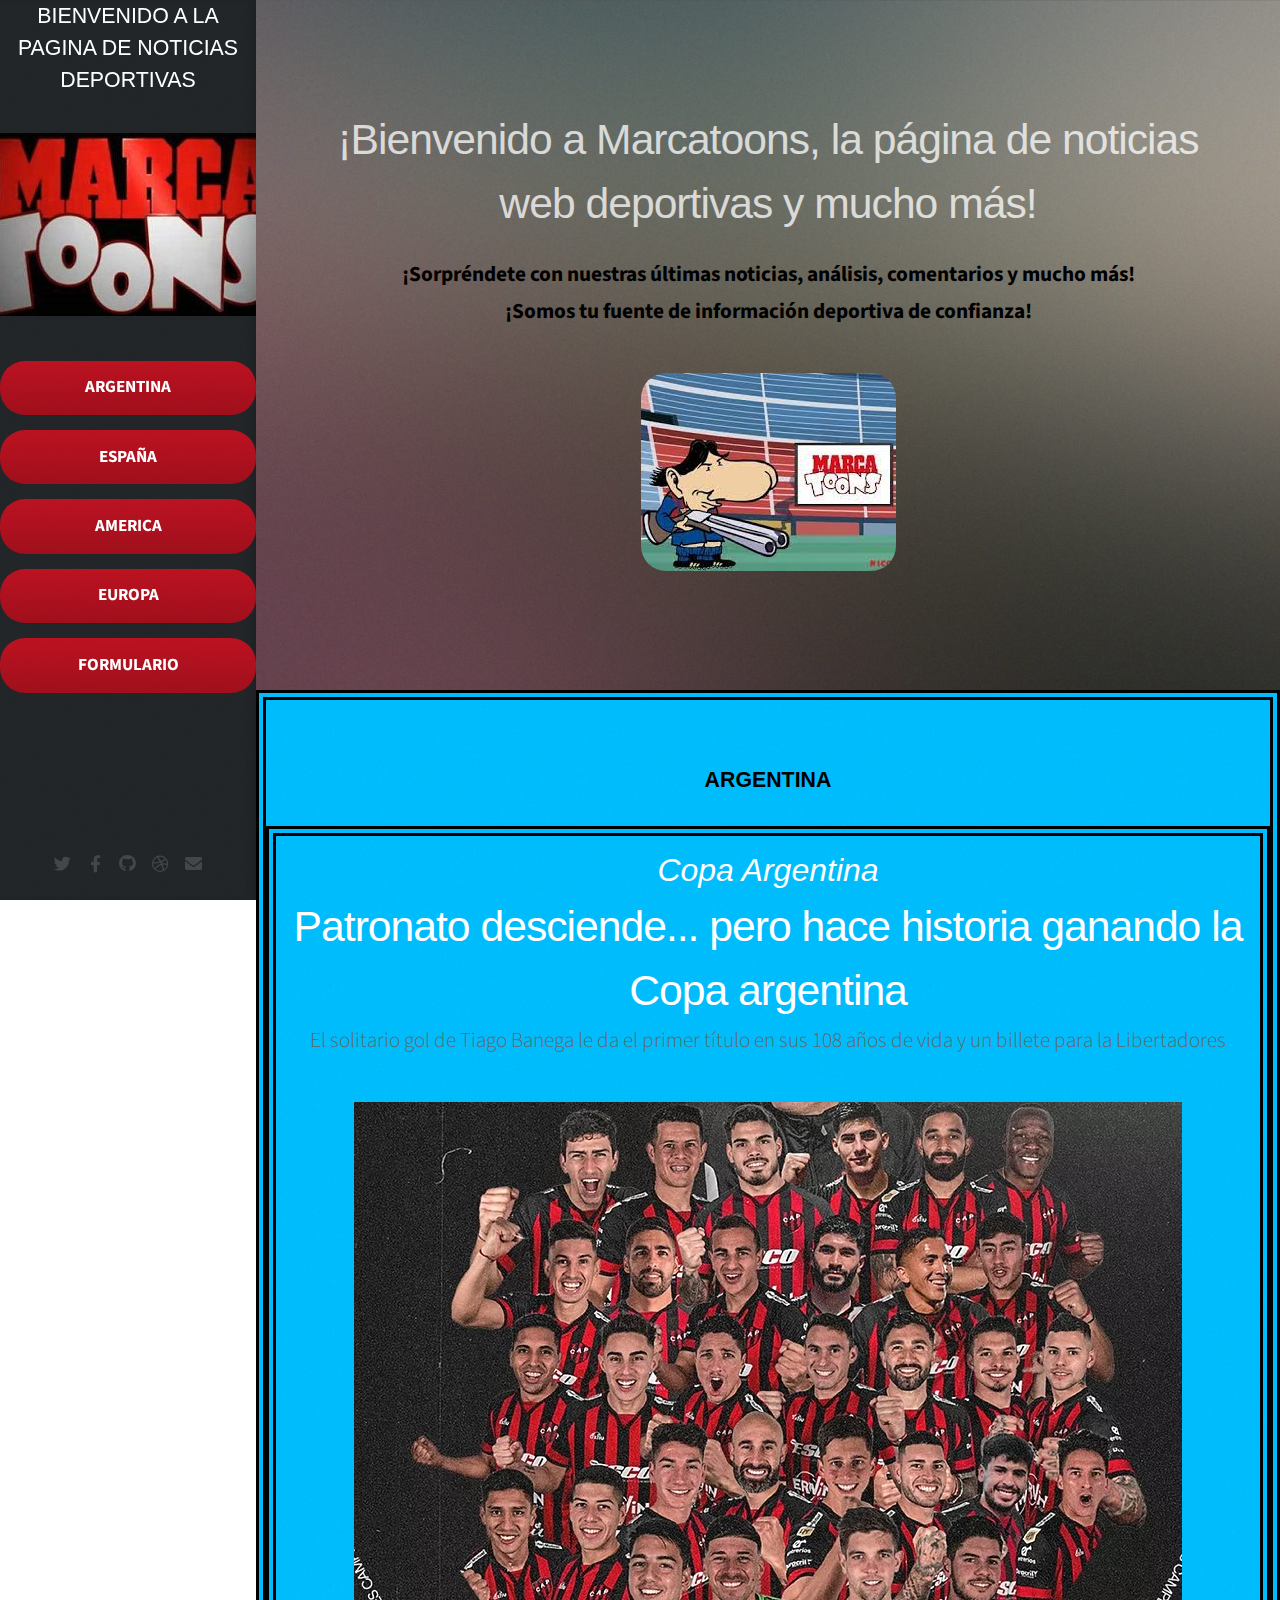
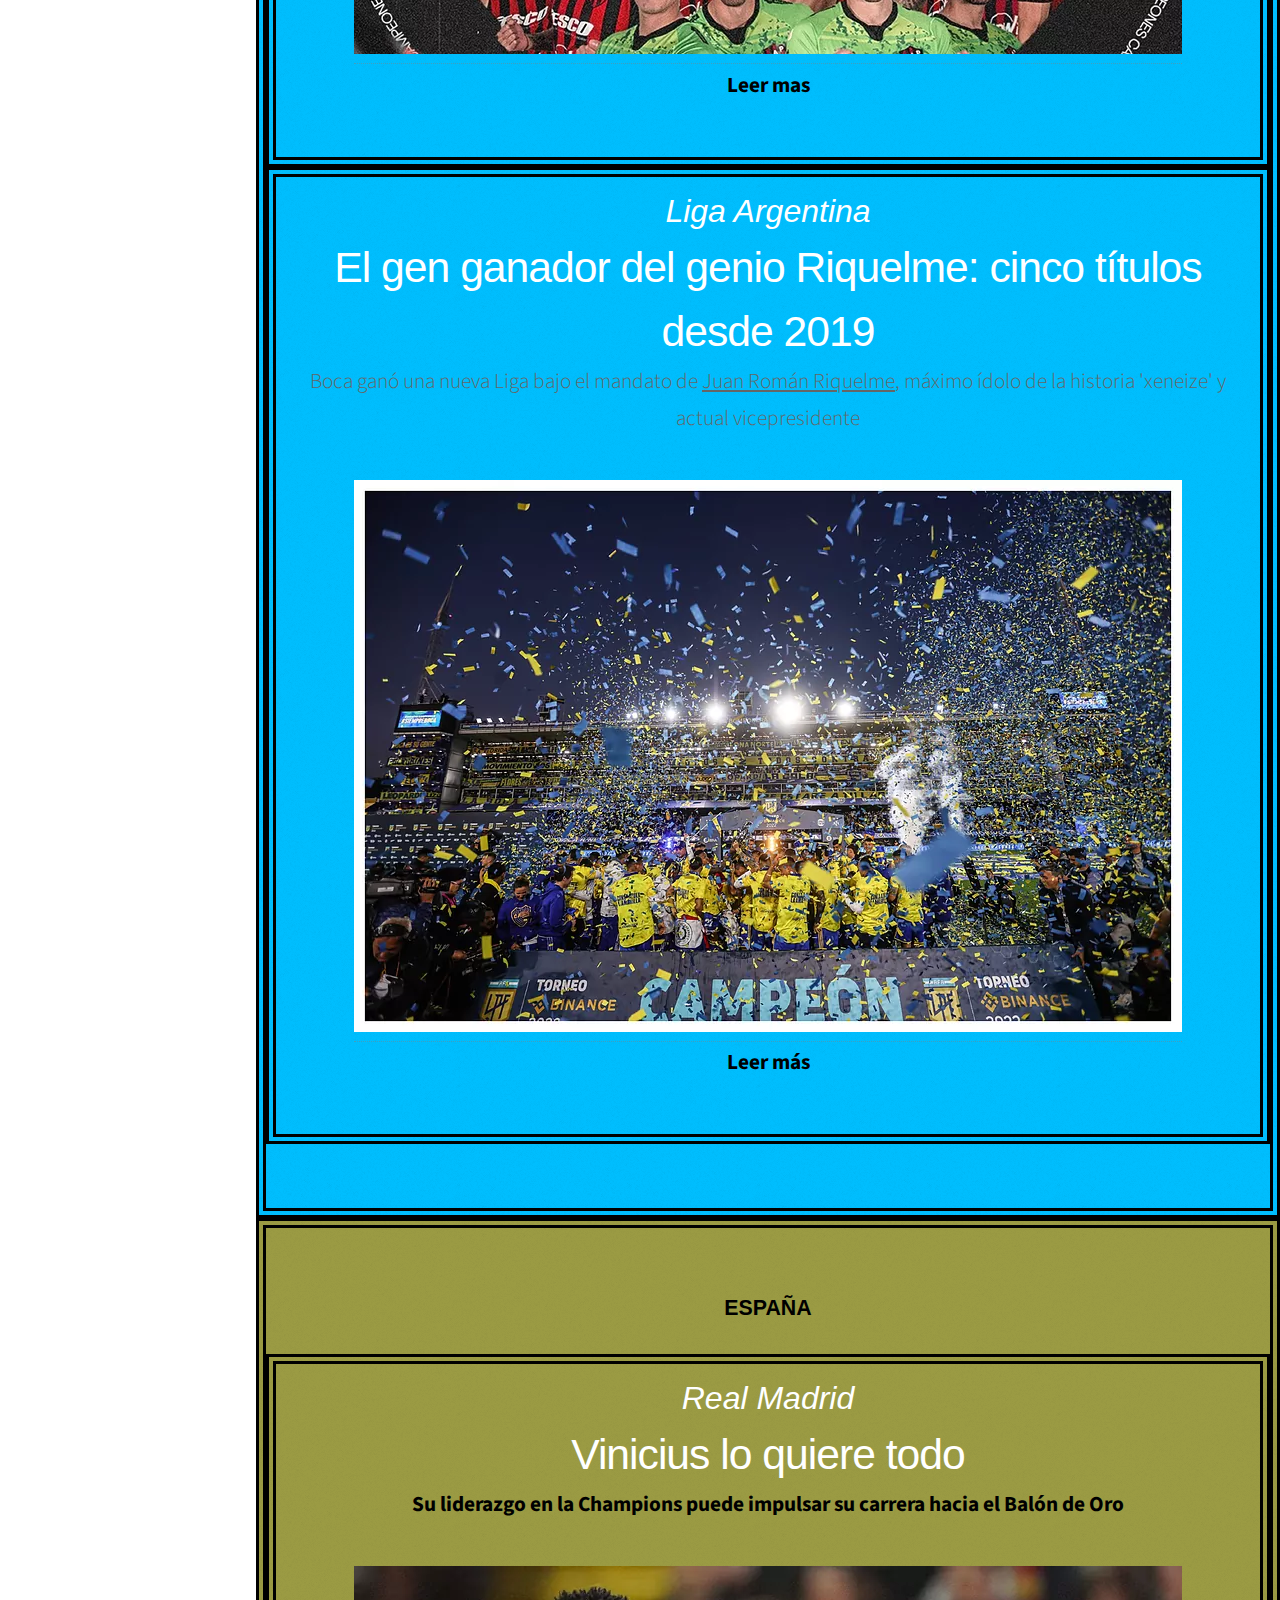
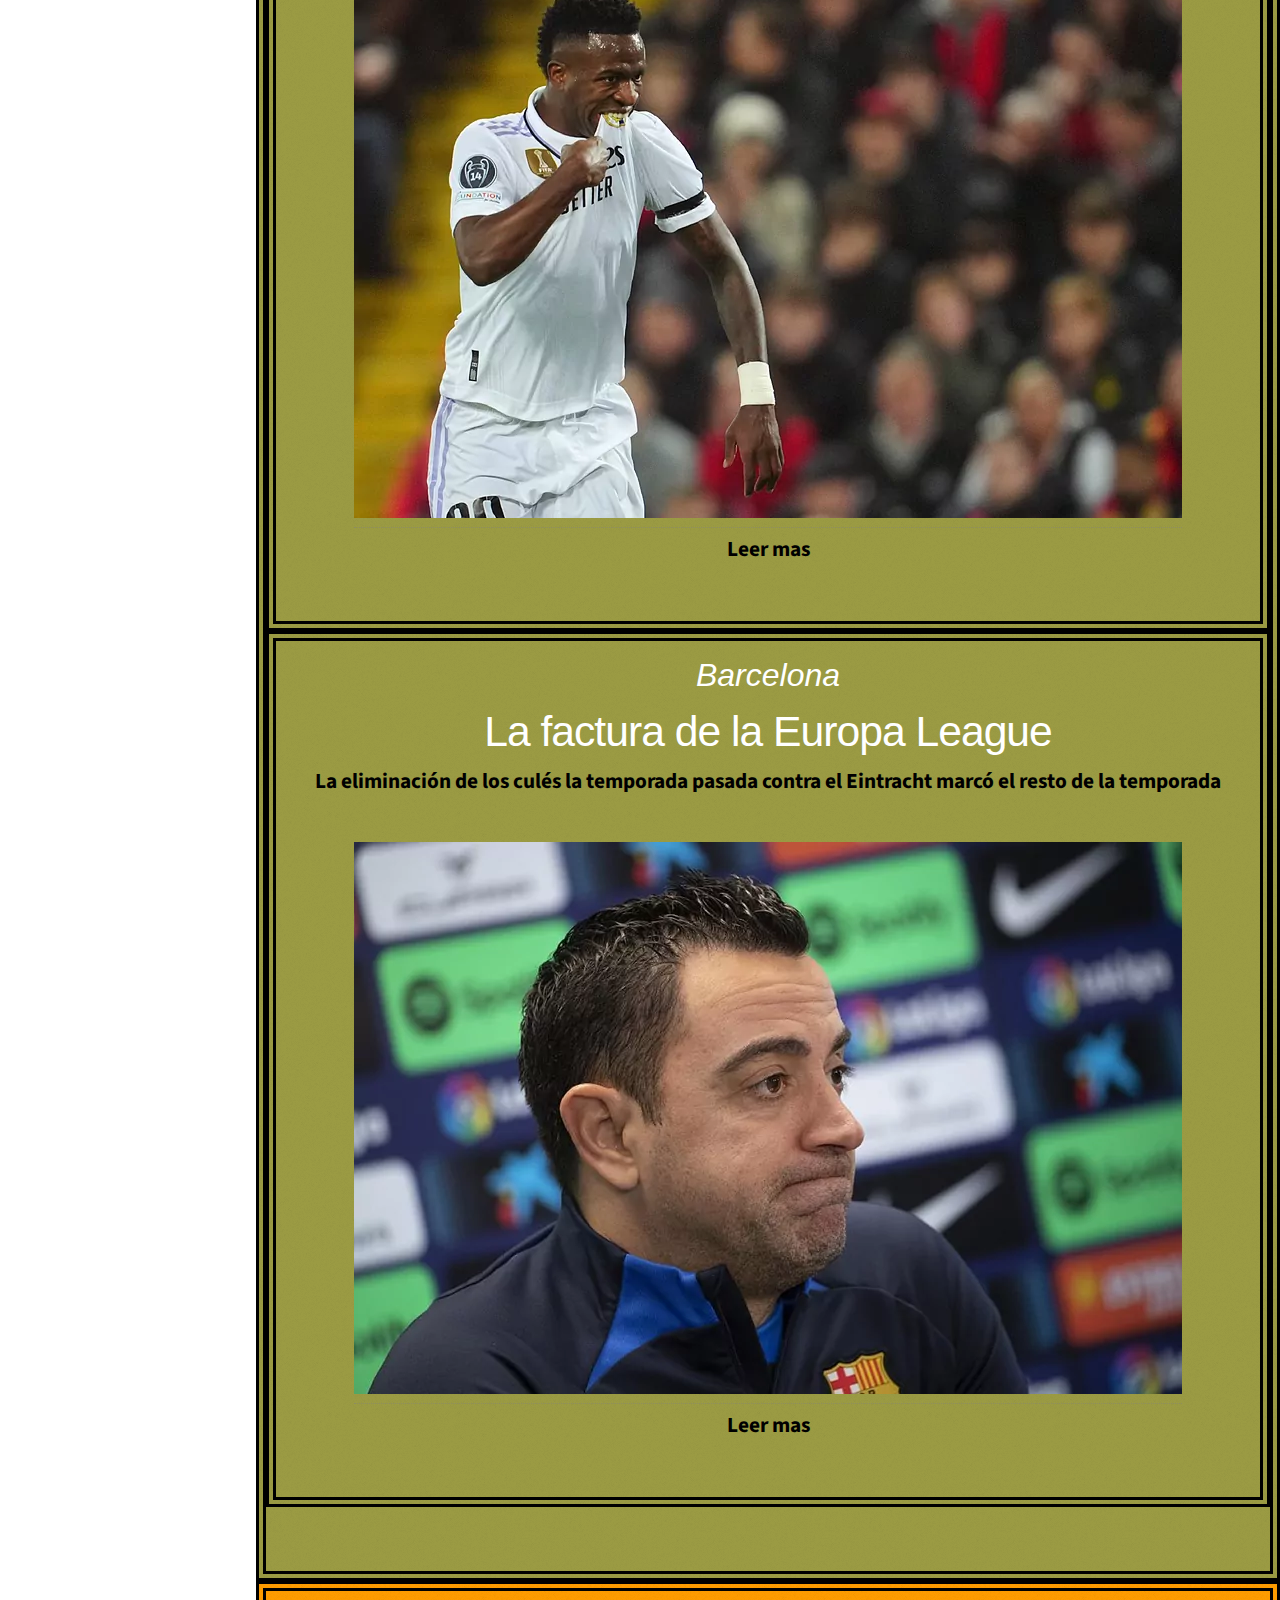
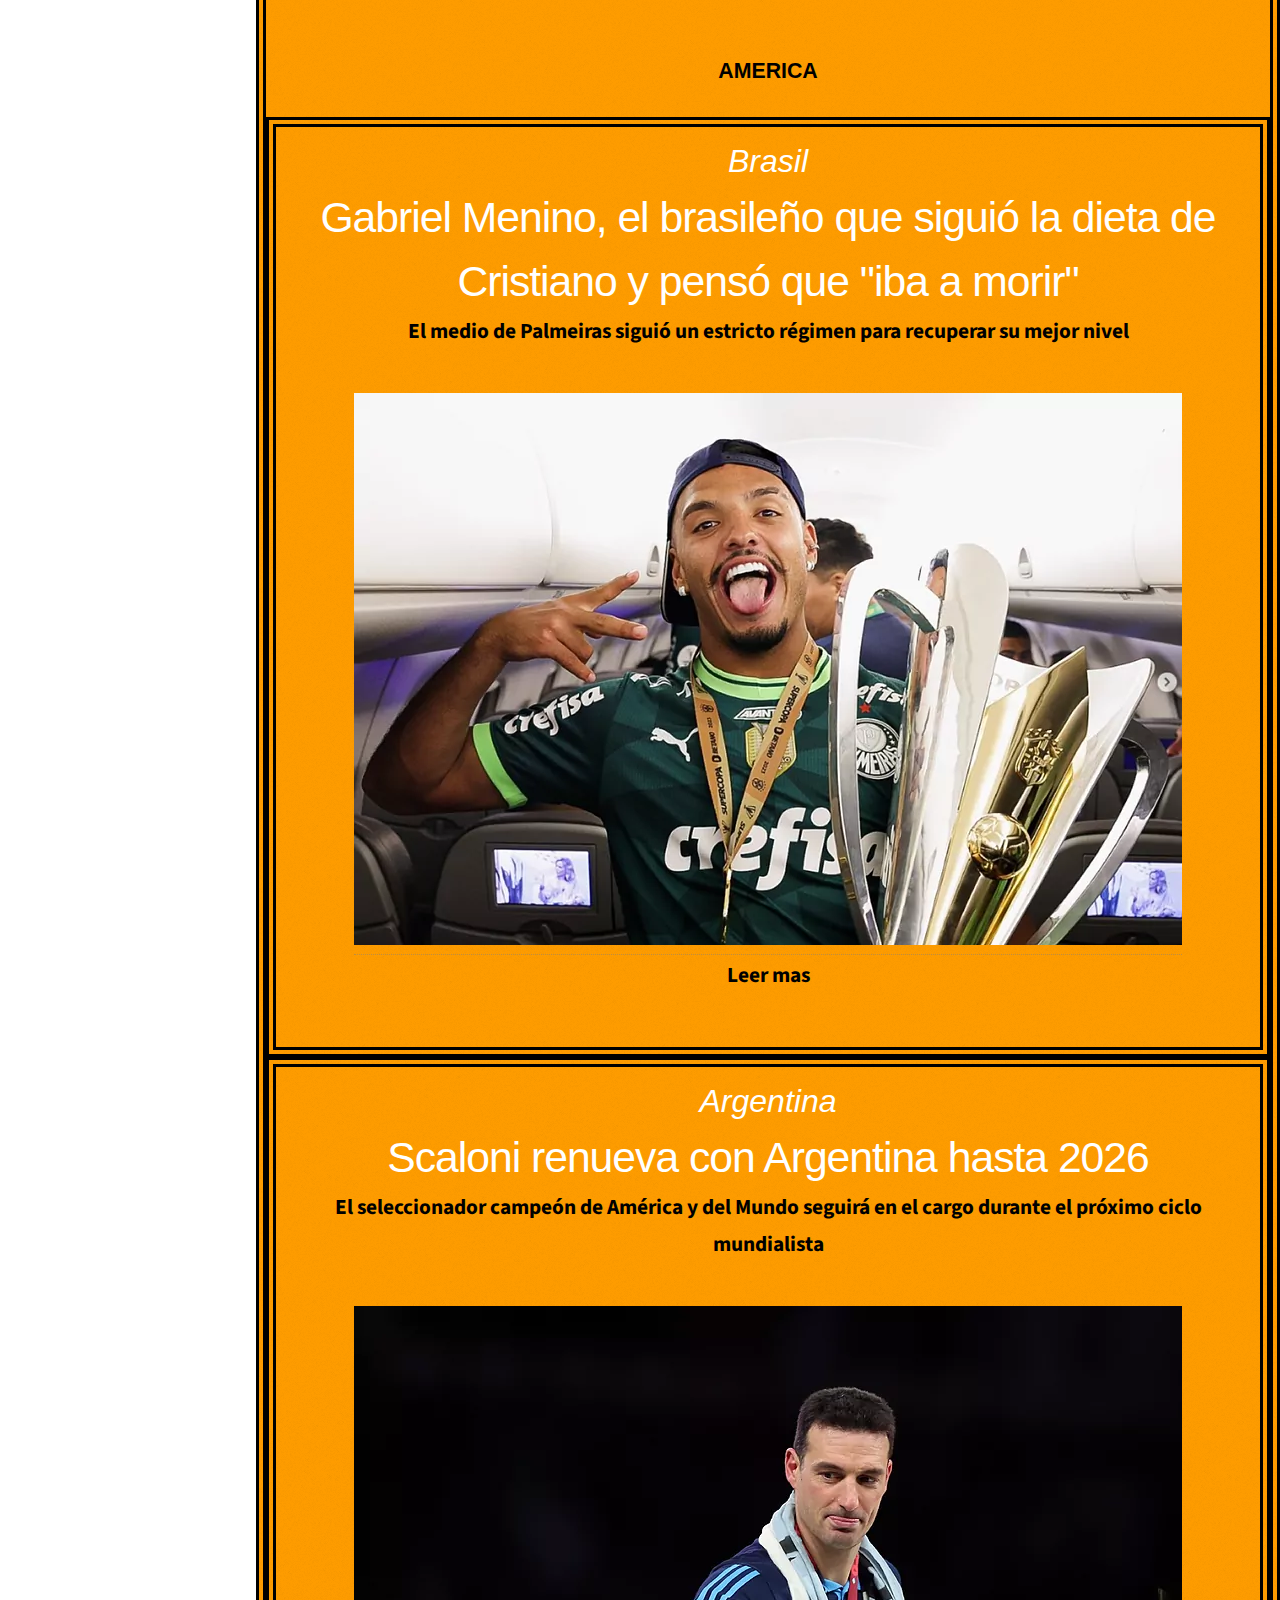
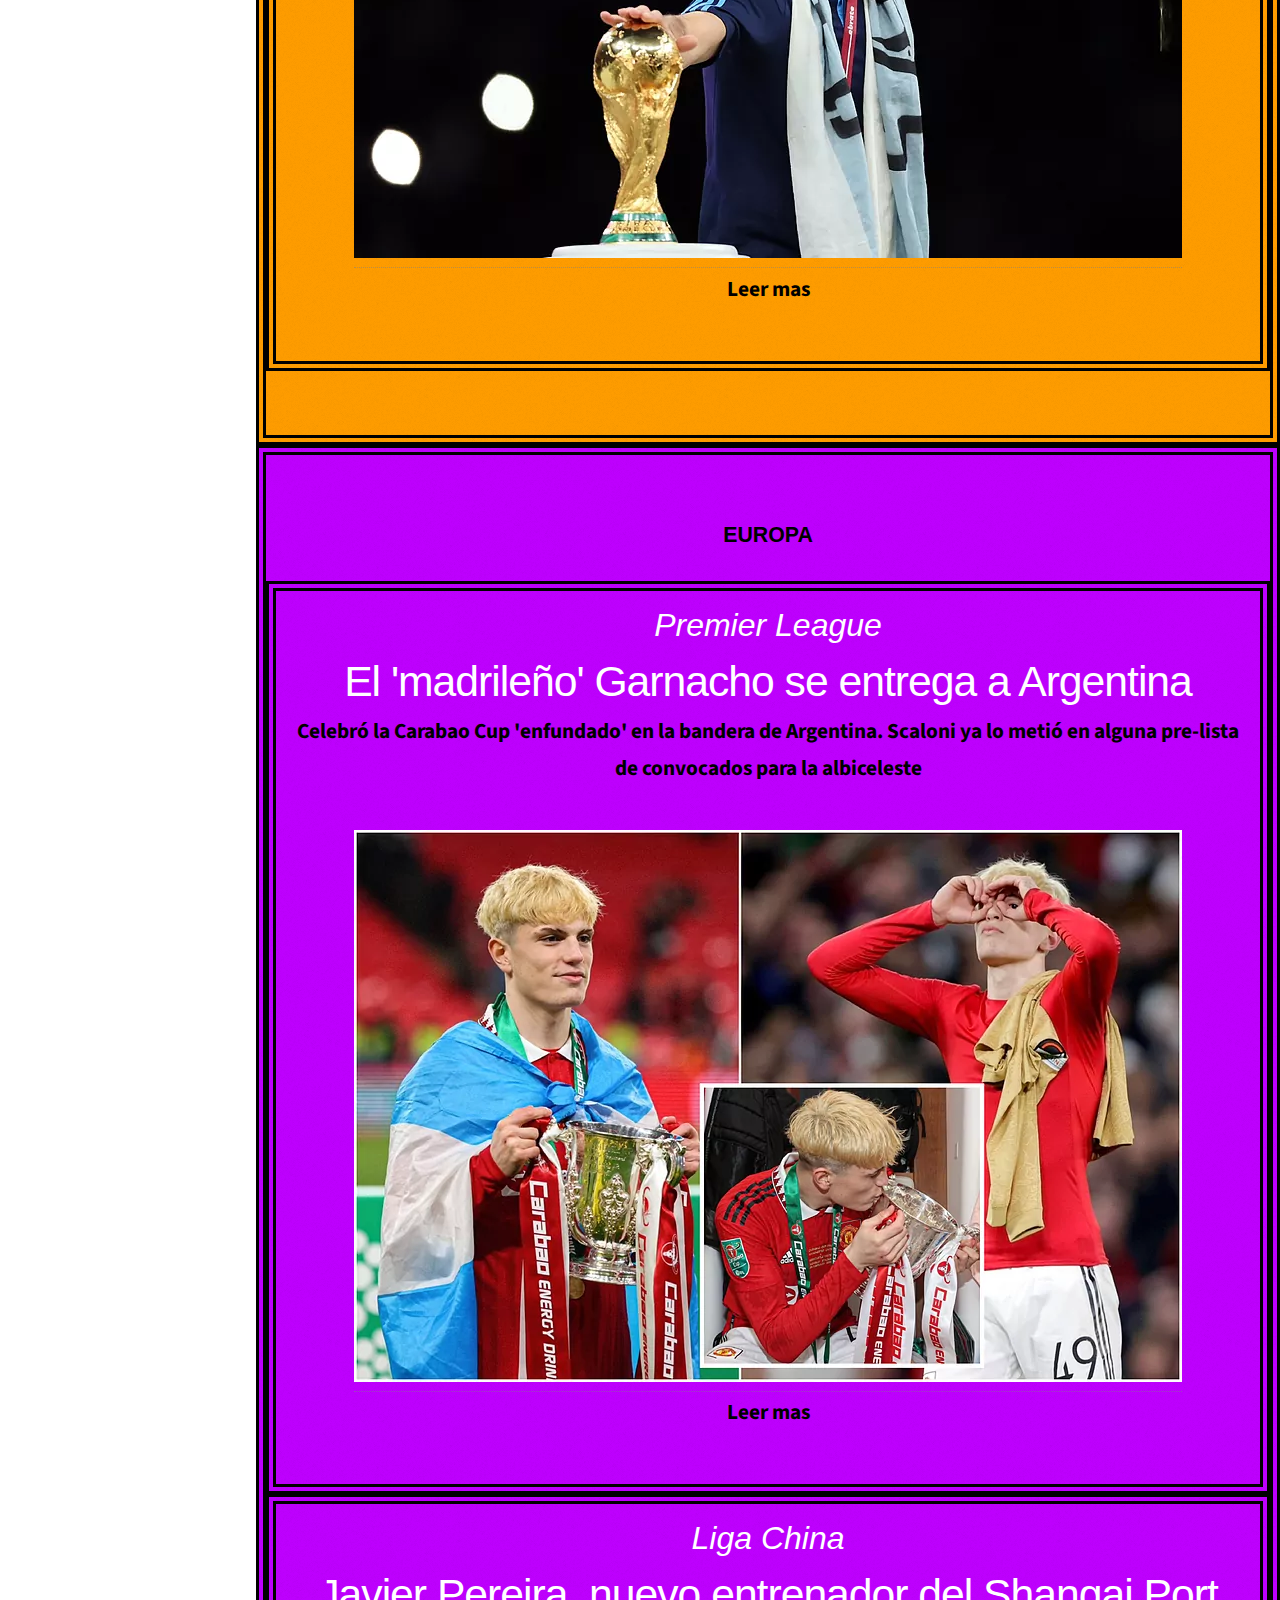
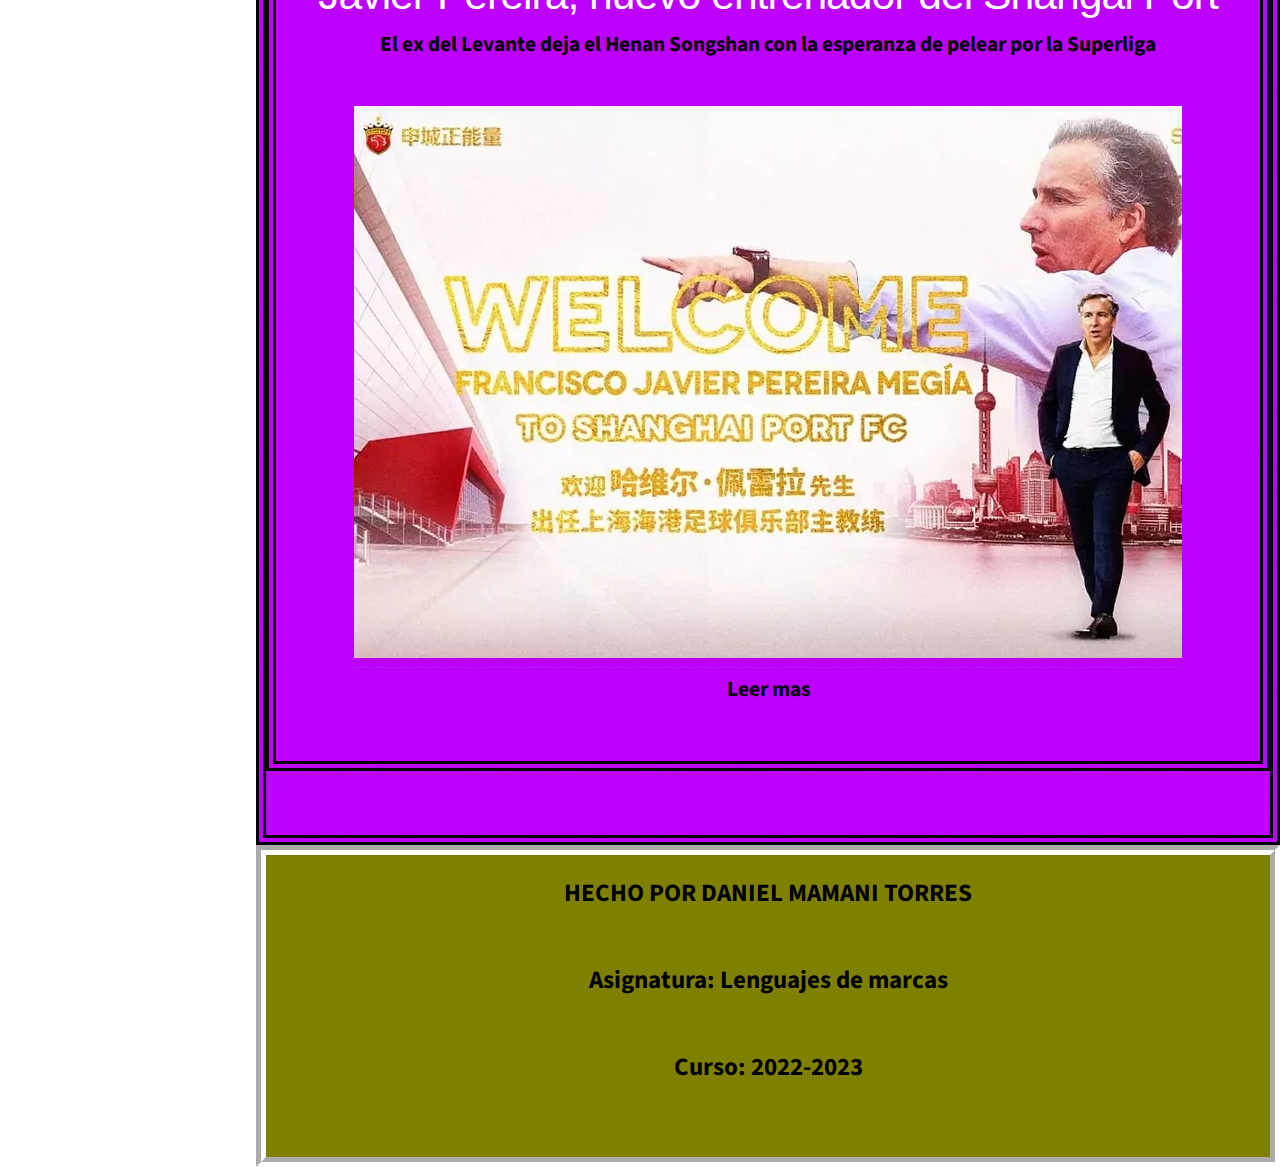
<file: index.html>
<!DOCTYPE HTML>
<!--
	Prologue by HTML5 UP
	html5up.net | @ajlkn
	Free for personal and commercial use under the CCA 3.0 license (html5up.net/license)
-->
<html>
	<head>
		<meta charset="UTF-8">
		<meta name="viewport" content="width=device-width, initial-scale=1">
		<meta name="author" content="Daniel Mamani Torres">
		<meta name="description" content="Pagina de noticias sobre deportes al estilo de MARCA">
		<meta name="keywords" content="Marcatoons,messi,messi en la roja,futbol,ozil,psg,mundial">
		<meta name="robots" content="all">
		<title>EL FUTBOL QUE ME GUSTA</title>
		<link rel="icon" type="image/png" href="icons/futbol.png">
		<link rel="stylesheet" href="assets/css/main.css" />
	</head>
	<body class="is-preload">

		<!-- Header -->
			<div id="header">
				<h1>BIENVENIDO A LA PAGINA DE NOTICIAS DEPORTIVAS</h1>
				<div class="top">

					<!-- Logo -->
						<div id="logo">
							<picture>
								<source media="(max-width: 400px)" srcset="./images2/Marcatoons-el-mejor-chiquito.jpg">
								<source media="(min-width: 401px)" srcset="./images2/Marcatoons-el-mejor-.jpg">      
								<img src="./images2/Marcatoons-el-mejor-.jpg" alt="Banner de la web de noticias">
							</picture>
						</div>

					<!-- Nav -->
						<nav id="nav">
							<ul>
								<li><a class="button" href="./index.html#argentina">ARGENTINA</a></li>
								<li><a class="button" href="./index.html#españa">ESPAÑA</a></li>
								<li><a class="button" href="./index.html#america">AMERICA</a></li>
								<li><a class="button" href="./index.html#europa">EUROPA</a></li>
								<li><a class="button" href="./articles/formulario.html">FORMULARIO</a></li>
							</ul>
						</nav>

				</div>

				<div class="bottom">

					<!-- Social Icons -->
						<ul class="icons">
							<li><a href="#" class="icon brands fa-twitter"><span class="label">Twitter</span></a></li>
							<li><a href="#" class="icon brands fa-facebook-f"><span class="label">Facebook</span></a></li>
							<li><a href="#" class="icon brands fa-github"><span class="label">Github</span></a></li>
							<li><a href="#" class="icon brands fa-dribbble"><span class="label">Dribbble</span></a></li>
							<li><a href="#" class="icon solid fa-envelope"><span class="label">Email</span></a></li>
						</ul>

				</div>

			</div>

		<!-- Main -->
			<div id="main">

				<!-- Intro -->
				<section id="top" class="one dark cover">
					<div class="container">
				
						<header>
							<h2 class="alt">¡Bienvenido a Marcatoons, la página de noticias web deportivas y mucho más!</h2>
							<p>¡Sorpréndete con nuestras últimas noticias, análisis, comentarios y mucho más!<br />
							¡Somos tu fuente de información deportiva de confianza!</p>
						</header>
				
						<footer id="messi">
							<img src="images2/descarga.jpg" alt="messi chiquito" style="width: auto;"/>
						</footer>
					</div>
				</section>

				<!-- Portfolio -->
				<section class="articulo1">
					<h1 id="argentina">ARGENTINA</h1>
					<article>
						<h3><i>Copa Argentina</i></h3>
						<a id="inicio"></a>
						<a href="./articles/patronato.html">
							<h2 class="noticia">Patronato <small>desciende</small>... pero hace historia ganando la Copa argentina</h2>
						</a>
						<p class="noticia"><strong>El solitario gol de Tiago Banega le da el primer título en sus 108 años de vida y un billete para la Libertadores</strong></p>
						<a href="articles/patronato.html">
							<picture>
								<source media="(max-width: 400px)" srcset="./images2/patronato-enano.jpg">
								<source media="(min-width: 401px)" srcset="./images2/patronato.jpg">   
								<img src="images2/patronato.jpg" alt="plantel de patronato">
							</picture>
						</a>
						<a href="articles/patronato.html">
							<p class="noticia">Leer mas</p>
						</a>
					</article>
					<article>
						<h3><i>Liga Argentina</i></h3>
						<a id="inicio2"></a>
						<a href="./articles/bocajuniors.html">
							<h2 class="noticia">El gen ganador del <q>genio</q> Riquelme: cinco títulos desde 2019</h2>
						</a>
						<p class="noticia">
							<strong>Boca ganó una nueva Liga bajo el mandato de <u>Juan Román Riquelme</u>, 
							máximo ídolo de la historia 'xeneize' y actual vicepresidente</strong>
						</p>
						<a href="./articles/bocajuniors.html">
							<picture>
								<source media="(max-width: 400px)" srcset="./images2/boquita-pasion.jpg">
								<source media="(min-width: 401px)" srcset="./images2/boquita.jpg">   
								<img src="images2/boquita.jpg" alt="boca juniors campeon">
							</picture>
						</a>
						
						<a href="articles/bocajuniors.html">
							<p class="noticia">Leer más</p>
						</a>
					</article>
				</section>

				<section class="articulo2">
					<h1 id="españa">ESPAÑA</h1>
					<article>
						<h3><i>Real Madrid</i></h3>
						<a id="inicio3"></a>
						<a href="./articles/vinicius.html">
							<h2 class="noticia">Vinicius lo quiere todo</h2>
						</a>
						<p class="noticia">Su liderazgo en la Champions puede impulsar su carrera hacia el Balón de Oro</p>
						<a href="articles/vinicius.html">
							<picture>
								<source media="(max-width: 400px)" srcset="./images2/viniciusjr-enano.jpg">
								<source media="(min-width: 401px)" srcset="./images2/viniciusjr.jpg">   
								<img src="images2/viniciusjr.jpg" alt="vinicius dando su prime">
							</picture>
						</a>
						<a href="articles/vinicius.html">
							<p class="noticia">Leer mas</p>
						</a>
					</article>
					<article>
						<h3><i>Barcelona</i></h3>
						<a id="inicio4"></a>
						<a href="./articles/barcelona.html">
							<h2 class="noticia">La factura de la Europa League</h2>
						</a>
						<p class="noticia">La eliminación de los culés la temporada pasada contra el Eintracht marcó el resto de la temporada</p>
						<a href="articles/barcelona.html">
							<picture>
								<source media="(max-width: 400px)" srcset="./images2/xavi-enano.jpg">
								<source media="(min-width: 401px)" srcset="./images2/xavi.jpg">   
								<img src="images2/xavi.jpg" alt="xavi dando una rueda de prensa">
							</picture>
						</a>
						<a href="articles/barcelona.html">
							<p class="noticia">Leer mas</p>
						</a>
					</article>
				</section>

				<section class="articulo3" >
					<h1 id="america">AMERICA</h1>
					<article>
						<h3><i>Brasil</i></h3>
						<a id="inicio5"></a>
						<a href="./articles/brazuca.html">
							<h2 class="noticia">Gabriel Menino, el brasileño que siguió la dieta de Cristiano y pensó que "iba a morir"</h2>
						</a>
						<p class="noticia">El medio de Palmeiras siguió un estricto régimen para recuperar su mejor nivel</p>
						<a href="articles/brazuca.html">
							<picture>
								<source media="(max-width: 400px)" srcset="./images2/brasileno-enano.jpg">
								<source media="(min-width: 401px)" srcset="./images2/brasileno.jpg">   
								<img src="images2/brasileno.jpg" alt="jugador brasileño alzando una copa">
							</picture>
						</a>
						<a href="articles/brazuca.html">
							<p class="noticia">Leer mas</p>
						</a>
					</article>
					<article>
						<h3><i>Argentina</i></h3>
						<a id="inicio6"></a>
						<a href="./articles/scaloni.html">
							<h2 class="noticia">Scaloni renueva con Argentina hasta 2026</h2>
						</a>
						<p class="noticia">El seleccionador campeón de América y del Mundo seguirá en el cargo durante el próximo ciclo mundialista</p>
						<a href="articles/scaloni.html">
							<picture>
								<source media="(max-width: 400px)" srcset="./images2/scaloni-enano.jpg">
								<source media="(min-width: 401px)" srcset="./images2/scaloni.jpg">   
								<img src="images2/scaloni.jpg" alt="scaloni mirando la copa del mundo">
							</picture>
						</a>
						<a href="articles/scaloni.html">
							<p class="noticia">Leer mas</p>
						</a>
					</article>
				</section>

				<section class="articulo4">
					<h1 id="europa">EUROPA</h1>
					<article>
						<h3><i>Premier League</i></h3>
						<a id="inicio7"></a>
						<a href="./articles/garnacho.html">
							<h2 class="noticia">El 'madrileño' Garnacho se entrega a Argentina</h2>
						</a>
						<p class="noticia">Celebró la Carabao Cup 'enfundado' en la bandera de Argentina. Scaloni ya lo metió en alguna pre-lista de convocados para la albiceleste</p>
						<a href="articles/garnacho.html">
							<picture>
								<source media="(max-width: 400px)" srcset="./images2/garnacho-enano.jpg">
								<source media="(min-width: 401px)" srcset="./images2/garnacho.jpg">   
								<img src="images2/garnacho.jpg" alt="garnacho gallardo">
							</picture>
						</a>
						<a href="articles/garnacho.html">
							<p class="noticia">Leer mas</p>
						</a>
					</article>
					<article>
						<h3><i>Liga China</i></h3>
						<a id="inicio8"></a>
						<a href="./articles/ligachina.html">
							<h2 class="noticia">Javier Pereira, nuevo entrenador del Shangai Port</h2>
						</a>
						<p class="noticia">El ex del Levante deja el Henan Songshan con la esperanza de pelear por la Superliga</p>
						<a href="articles/ligachina.html">
							<picture>
								<source media="(max-width: 400px)" srcset="./images2/levantechino-enano.jpg">
								<source media="(min-width: 401px)" srcset="./images2/levantechino.jpg">   
								<img src="images2/levantechino.jpg" alt="liga china recibe nuevo entrenador">
							</picture>
						</a>
						<a href="articles/ligachina.html">
							<p class="noticia">Leer mas</p>
						</a>
					</article>
				</section>
			</div>
		<!-- Footer -->
			<div id="footer">
				<p>HECHO POR DANIEL MAMANI TORRES</p>
				<p>Asignatura: Lenguajes de marcas</p>
				<p>Curso: 2022-2023</p>
			</div>

		<!-- Scripts -->
			<script src="assets/js/jquery.min.js"></script>
			<script src="assets/js/jquery.scrolly.min.js"></script>
			<script src="assets/js/jquery.scrollex.min.js"></script>
			<script src="assets/js/browser.min.js"></script>
			<script src="assets/js/breakpoints.min.js"></script>
			<script src="assets/js/util.js"></script>
			<script src="assets/js/main.js"></script>

	</body>
</html>
</file>
<file: assets/css/main.css>
@import url("fontawesome-all.min.css");
@import url("https://fonts.googleapis.com/css?family=Source+Sans+Pro:300,300italic,400,600");

/*
	Prologue by HTML5 UP
	html5up.net | @ajlkn
	Free for personal and commercial use under the CCA 3.0 license (html5up.net/license)
*/

html, body, div, span, applet, object,
iframe, h1, h2, h3, h4, h5, h6, p, blockquote,
pre, a, abbr, acronym, address, big, cite,
code, del, dfn, em, img, ins, kbd, q, s, samp,
small, strike, strong, sub, sup, tt, var, b,
u, i, center, dl, dt, dd, ol, ul, li, fieldset,
form, label, legend, table, caption, tbody,
tfoot, thead, tr, th, td, article, aside,
canvas, details, embed, figure, figcaption,
footer, header, hgroup, menu, nav, output, ruby,
section, summary, time, mark, audio, video {
	margin: 0;
	padding: 0;
	border: 0;
	font-size: 100%;
	font: inherit;
	vertical-align: baseline;}

article, aside, details, figcaption, figure,
footer, header, hgroup, menu, nav, section {
	display: block;}

body {
	line-height: 1;
}

ol, ul {
	list-style: none;
}

blockquote, q {
	quotes: none;
}

	blockquote:before, blockquote:after, q:before, q:after {
		content: '';
		content: none;
	}

table {
	border-collapse: collapse;
	border-spacing: 0;
}

body {
	-webkit-text-size-adjust: none;
}

mark {
	background-color: transparent;
	color: inherit;
}

input::-moz-focus-inner {
	border: 0;
	padding: 0;
}

input, select, textarea {
	-moz-appearance: none;
	-webkit-appearance: none;
	-ms-appearance: none;
	appearance: none;
}

/* Basic */

	html {
		box-sizing: border-box;
	}

	*, *:before, *:after {
		box-sizing: inherit;
	}

	body {
		background: #fff;
		font-family: 'Source Sans Pro', sans-serif;
		font-size: 19pt;
		font-weight: 300;
		line-height: 1.75em;
		color: #888;
	}

		body.is-preload *, body.is-preload *:before, body.is-preload *:after {
			-moz-animation: none !important;
			-webkit-animation: none !important;
			-ms-animation: none !important;
			animation: none !important;
			-moz-transition: none !important;
			-webkit-transition: none !important;
			-ms-transition: none !important;
			transition: none !important;
		}

	input, textarea, select {
		font-family: 'Source Sans Pro', sans-serif;
		font-size: 19pt;
		font-weight: 300;
		line-height: 1.75em;
		color: #888;
	}

	h1, h2, h3, h4, h5, h6 {
		font-weight: 300;
		color: #ffffff;
		line-height: 1.5em;
		text-align: center;
		font-family:Verdana, Geneva, Tahoma, sans-serif;
	}

	h1 a, h2 a, h3 a, h4 a, h5 a, h6 a {
		color: inherit;
		text-decoration: none;
	}

		h1 a strong, h2 a strong, h3 a strong, h4 a strong, h5 a strong, h6 a strong {
			color: #333;
		}

	h2 {
		font-size: 2em;
		letter-spacing: -1px;
	}

		h2.alt {
			color: #888;
		}

			h2.alt strong {
				color: #666;
			}

	h3 {
		font-size: 1.5em;
	}

	header {
		margin: 0 0 2em 0;
	}

		header > p {
			margin: 1em 0 0 0;
		}

	footer {
		margin: 2em 0 0 0;
	}

	strong, b {
		font-weight: 300;
		color: #666;
	}

	em, i {
		font-style: italic;
	}

	a {
		text-decoration: none;
		color: inherit;
		border-bottom: dotted 1px rgba(128, 128, 128, 0.5);
		-moz-transition: color 0.35s ease-in-out, border-bottom-color 0.35s ease-in-out;
		-webkit-transition: color 0.35s ease-in-out, border-bottom-color 0.35s ease-in-out;
		-ms-transition: color 0.35s ease-in-out, border-bottom-color 0.35s ease-in-out;
		transition: color 0.35s ease-in-out, border-bottom-color 0.35s ease-in-out;
		outline: 0;
	}

		a:hover {
			color: #E27689;
			border-bottom-color: rgba(255, 255, 255, 0);
		}

	sub {
		position: relative;
		top: 0.5em;
		font-size: 0.8em;
	}

	sup {
		position: relative;
		top: -0.5em;
		font-size: 0.8em;
	}

	hr {
		border: 0;
		border-top: solid 1px #ddd;
	}

	blockquote {
		border-left: solid 0.5em #ddd;
		padding: 1em 0 1em 2em;
		font-style: italic;
	}

	p, ul, ol, dl, table {
		margin-bottom: 2em;
	}

	br.clear {
		clear: both;
	}

/* Container */

	.container {
		margin: 0 auto;
		max-width: 100%;
		width: 1400px;
	}

		@media screen and (min-width: 961px) and (max-width: 1880px) {

			.container {
				width: 1200px;
			}

		}

		@media screen and (min-width: 961px) and (max-width: 1620px) {

			.container {
				width: 960px;
			}

		}

		@media screen and (min-width: 961px) and (max-width: 1320px) {

			.container {
				width: 100%;
			}

		}

		@media screen and (max-width: 960px) {

			.container {
				width: 100%;
			}

		}

		@media screen and (max-width: 736px) {

			.container {
				width: 100%;
			}

		}

/* Row */

	.row {
		display: flex;
		flex-wrap: wrap;
		box-sizing: border-box;
		align-items: stretch;
	}

		.row > * {
			box-sizing: border-box;
		}

		.row.gtr-uniform > * > :last-child {
			margin-bottom: 0;
		}

		.row.aln-left {
			justify-content: flex-start;
		}

		.row.aln-center {
			justify-content: center;
		}

		.row.aln-right {
			justify-content: flex-end;
		}

		.row.aln-top {
			align-items: flex-start;
		}

		.row.aln-middle {
			align-items: center;
		}

		.row.aln-bottom {
			align-items: flex-end;
		}

		.row > .imp {
			order: -1;
		}

		.row > .col-1 {
			width: 8.33333%;
		}

		.row > .off-1 {
			margin-left: 8.33333%;
		}

		.row > .col-2 {
			width: 16.66667%;
		}

		.row > .off-2 {
			margin-left: 16.66667%;
		}

		.row > .col-3 {
			width: 25%;
		}

		.row > .off-3 {
			margin-left: 25%;
		}

		.row > .col-4 {
			width: 33.33333%;
		}

		.row > .off-4 {
			margin-left: 33.33333%;
		}

		.row > .col-5 {
			width: 41.66667%;
		}

		.row > .off-5 {
			margin-left: 41.66667%;
		}

		.row > .col-6 {
			width: 50%;
		}

		.row > .off-6 {
			margin-left: 50%;
		}

		.row > .col-7 {
			width: 58.33333%;
		}

		.row > .off-7 {
			margin-left: 58.33333%;
		}

		.row > .col-8 {
			width: 66.66667%;
		}

		.row > .off-8 {
			margin-left: 66.66667%;
		}

		.row > .col-9 {
			width: 75%;
		}

		.row > .off-9 {
			margin-left: 75%;
		}

		.row > .col-10 {
			width: 83.33333%;
		}

		.row > .off-10 {
			margin-left: 83.33333%;
		}

		.row > .col-11 {
			width: 91.66667%;
		}

		.row > .off-11 {
			margin-left: 91.66667%;
		}

		.row > .col-12 {
			width: 100%;
		}

		.row > .off-12 {
			margin-left: 100%;
		}

		.row.gtr-0 {
			margin-top: 0px;
			margin-left: 0px;
		}

			.row.gtr-0 > * {
				padding: 0px 0 0 0px;
			}

			.row.gtr-0.gtr-uniform {
				margin-top: 0px;
			}

				.row.gtr-0.gtr-uniform > * {
					padding-top: 0px;
				}

		.row.gtr-25 {
			margin-top: -10px;
			margin-left: -10px;
		}

			.row.gtr-25 > * {
				padding: 10px 0 0 10px;
			}

			.row.gtr-25.gtr-uniform {
				margin-top: -10px;
			}

				.row.gtr-25.gtr-uniform > * {
					padding-top: 10px;
				}

		.row.gtr-50 {
			margin-top: -20px;
			margin-left: -20px;
		}

			.row.gtr-50 > * {
				padding: 20px 0 0 20px;
			}

			.row.gtr-50.gtr-uniform {
				margin-top: -20px;
			}

				.row.gtr-50.gtr-uniform > * {
					padding-top: 20px;
				}

		.row {
			margin-top: -40px;
			margin-left: -40px;
		}

			.row > * {
				padding: 40px 0 0 40px;
			}

			.row.gtr-uniform {
				margin-top: -40px;
			}

				.row.gtr-uniform > * {
					padding-top: 40px;
				}

		.row.gtr-150 {
			margin-top: -60px;
			margin-left: -60px;
		}

			.row.gtr-150 > * {
				padding: 60px 0 0 60px;
			}

			.row.gtr-150.gtr-uniform {
				margin-top: -60px;
			}

				.row.gtr-150.gtr-uniform > * {
					padding-top: 60px;
				}

		.row.gtr-200 {
			margin-top: -80px;
			margin-left: -80px;
		}

			.row.gtr-200 > * {
				padding: 80px 0 0 80px;
			}

			.row.gtr-200.gtr-uniform {
				margin-top: -80px;
			}

				.row.gtr-200.gtr-uniform > * {
					padding-top: 80px;
				}

		@media screen and (min-width: 961px) and (max-width: 1880px) {

			.row {
				display: flex;
				flex-wrap: wrap;
				box-sizing: border-box;
				align-items: stretch;
			}

				.row > * {
					box-sizing: border-box;
				}

				.row.gtr-uniform > * > :last-child {
					margin-bottom: 0;
				}

				.row.aln-left {
					justify-content: flex-start;
				}

				.row.aln-center {
					justify-content: center;
				}

				.row.aln-right {
					justify-content: flex-end;
				}

				.row.aln-top {
					align-items: flex-start;
				}

				.row.aln-middle {
					align-items: center;
				}

				.row.aln-bottom {
					align-items: flex-end;
				}

				.row > .imp-wide {
					order: -1;
				}

				.row > .col-1-wide {
					width: 8.33333%;
				}

				.row > .off-1-wide {
					margin-left: 8.33333%;
				}

				.row > .col-2-wide {
					width: 16.66667%;
				}

				.row > .off-2-wide {
					margin-left: 16.66667%;
				}

				.row > .col-3-wide {
					width: 25%;
				}

				.row > .off-3-wide {
					margin-left: 25%;
				}

				.row > .col-4-wide {
					width: 33.33333%;
				}

				.row > .off-4-wide {
					margin-left: 33.33333%;
				}

				.row > .col-5-wide {
					width: 41.66667%;
				}

				.row > .off-5-wide {
					margin-left: 41.66667%;
				}

				.row > .col-6-wide {
					width: 50%;
				}

				.row > .off-6-wide {
					margin-left: 50%;
				}

				.row > .col-7-wide {
					width: 58.33333%;
				}

				.row > .off-7-wide {
					margin-left: 58.33333%;
				}

				.row > .col-8-wide {
					width: 66.66667%;
				}

				.row > .off-8-wide {
					margin-left: 66.66667%;
				}

				.row > .col-9-wide {
					width: 75%;
				}

				.row > .off-9-wide {
					margin-left: 75%;
				}

				.row > .col-10-wide {
					width: 83.33333%;
				}

				.row > .off-10-wide {
					margin-left: 83.33333%;
				}

				.row > .col-11-wide {
					width: 91.66667%;
				}

				.row > .off-11-wide {
					margin-left: 91.66667%;
				}

				.row > .col-12-wide {
					width: 100%;
				}

				.row > .off-12-wide {
					margin-left: 100%;
				}

				.row.gtr-0 {
					margin-top: 0px;
					margin-left: 0px;
				}

					.row.gtr-0 > * {
						padding: 0px 0 0 0px;
					}

					.row.gtr-0.gtr-uniform {
						margin-top: 0px;
					}

						.row.gtr-0.gtr-uniform > * {
							padding-top: 0px;
						}

				.row.gtr-25 {
					margin-top: -10px;
					margin-left: -10px;
				}

					.row.gtr-25 > * {
						padding: 10px 0 0 10px;
					}

					.row.gtr-25.gtr-uniform {
						margin-top: -10px;
					}

						.row.gtr-25.gtr-uniform > * {
							padding-top: 10px;
						}

				.row.gtr-50 {
					margin-top: -20px;
					margin-left: -20px;
				}

					.row.gtr-50 > * {
						padding: 20px 0 0 20px;
					}

					.row.gtr-50.gtr-uniform {
						margin-top: -20px;
					}

						.row.gtr-50.gtr-uniform > * {
							padding-top: 20px;
						}

				.row {
					margin-top: -40px;
					margin-left: -40px;
				}

					.row > * {
						padding: 40px 0 0 40px;
					}

					.row.gtr-uniform {
						margin-top: -40px;
					}

						.row.gtr-uniform > * {
							padding-top: 40px;
						}

				.row.gtr-150 {
					margin-top: -60px;
					margin-left: -60px;
				}

					.row.gtr-150 > * {
						padding: 60px 0 0 60px;
					}

					.row.gtr-150.gtr-uniform {
						margin-top: -60px;
					}

						.row.gtr-150.gtr-uniform > * {
							padding-top: 60px;
						}

				.row.gtr-200 {
					margin-top: -80px;
					margin-left: -80px;
				}

					.row.gtr-200 > * {
						padding: 80px 0 0 80px;
					}

					.row.gtr-200.gtr-uniform {
						margin-top: -80px;
					}

						.row.gtr-200.gtr-uniform > * {
							padding-top: 80px;
						}

		}

		@media screen and (min-width: 961px) and (max-width: 1620px) {

			.row {
				display: flex;
				flex-wrap: wrap;
				box-sizing: border-box;
				align-items: stretch;
			}

				.row > * {
					box-sizing: border-box;
				}

				.row.gtr-uniform > * > :last-child {
					margin-bottom: 0;
				}

				.row.aln-left {
					justify-content: flex-start;
				}

				.row.aln-center {
					justify-content: center;
				}

				.row.aln-right {
					justify-content: flex-end;
				}

				.row.aln-top {
					align-items: flex-start;
				}

				.row.aln-middle {
					align-items: center;
				}

				.row.aln-bottom {
					align-items: flex-end;
				}

				.row > .imp-normal {
					order: -1;
				}

				.row > .col-1-normal {
					width: 8.33333%;
				}

				.row > .off-1-normal {
					margin-left: 8.33333%;
				}

				.row > .col-2-normal {
					width: 16.66667%;
				}

				.row > .off-2-normal {
					margin-left: 16.66667%;
				}

				.row > .col-3-normal {
					width: 25%;
				}

				.row > .off-3-normal {
					margin-left: 25%;
				}

				.row > .col-4-normal {
					width: 33.33333%;
				}

				.row > .off-4-normal {
					margin-left: 33.33333%;
				}

				.row > .col-5-normal {
					width: 41.66667%;
				}

				.row > .off-5-normal {
					margin-left: 41.66667%;
				}

				.row > .col-6-normal {
					width: 50%;
				}

				.row > .off-6-normal {
					margin-left: 50%;
				}

				.row > .col-7-normal {
					width: 58.33333%;
				}

				.row > .off-7-normal {
					margin-left: 58.33333%;
				}

				.row > .col-8-normal {
					width: 66.66667%;
				}

				.row > .off-8-normal {
					margin-left: 66.66667%;
				}

				.row > .col-9-normal {
					width: 75%;
				}

				.row > .off-9-normal {
					margin-left: 75%;
				}

				.row > .col-10-normal {
					width: 83.33333%;
				}

				.row > .off-10-normal {
					margin-left: 83.33333%;
				}

				.row > .col-11-normal {
					width: 91.66667%;
				}

				.row > .off-11-normal {
					margin-left: 91.66667%;
				}

				.row > .col-12-normal {
					width: 100%;
				}

				.row > .off-12-normal {
					margin-left: 100%;
				}

				.row.gtr-0 {
					margin-top: 0px;
					margin-left: 0px;
				}

					.row.gtr-0 > * {
						padding: 0px 0 0 0px;
					}

					.row.gtr-0.gtr-uniform {
						margin-top: 0px;
					}

						.row.gtr-0.gtr-uniform > * {
							padding-top: 0px;
						}

				.row.gtr-25 {
					margin-top: -10px;
					margin-left: -10px;
				}

					.row.gtr-25 > * {
						padding: 10px 0 0 10px;
					}

					.row.gtr-25.gtr-uniform {
						margin-top: -10px;
					}

						.row.gtr-25.gtr-uniform > * {
							padding-top: 10px;
						}

				.row.gtr-50 {
					margin-top: -20px;
					margin-left: -20px;
				}

					.row.gtr-50 > * {
						padding: 20px 0 0 20px;
					}

					.row.gtr-50.gtr-uniform {
						margin-top: -20px;
					}

						.row.gtr-50.gtr-uniform > * {
							padding-top: 20px;
						}

				.row {
					margin-top: -40px;
					margin-left: -40px;
				}

					.row > * {
						padding: 40px 0 0 40px;
					}

					.row.gtr-uniform {
						margin-top: -40px;
					}

						.row.gtr-uniform > * {
							padding-top: 40px;
						}

				.row.gtr-150 {
					margin-top: -60px;
					margin-left: -60px;
				}

					.row.gtr-150 > * {
						padding: 60px 0 0 60px;
					}

					.row.gtr-150.gtr-uniform {
						margin-top: -60px;
					}

						.row.gtr-150.gtr-uniform > * {
							padding-top: 60px;
						}

				.row.gtr-200 {
					margin-top: -80px;
					margin-left: -80px;
				}

					.row.gtr-200 > * {
						padding: 80px 0 0 80px;
					}

					.row.gtr-200.gtr-uniform {
						margin-top: -80px;
					}

						.row.gtr-200.gtr-uniform > * {
							padding-top: 80px;
						}

		}

		@media screen and (min-width: 961px) and (max-width: 1320px) {

			.row {
				display: flex;
				flex-wrap: wrap;
				box-sizing: border-box;
				align-items: stretch;
			}

				.row > * {
					box-sizing: border-box;
				}

				.row.gtr-uniform > * > :last-child {
					margin-bottom: 0;
				}

				.row.aln-left {
					justify-content: flex-start;
				}

				.row.aln-center {
					justify-content: center;
				}

				.row.aln-right {
					justify-content: flex-end;
				}

				.row.aln-top {
					align-items: flex-start;
				}

				.row.aln-middle {
					align-items: center;
				}

				.row.aln-bottom {
					align-items: flex-end;
				}

				.row > .imp-narrow {
					order: -1;
				}

				.row > .col-1-narrow {
					width: 8.33333%;
				}

				.row > .off-1-narrow {
					margin-left: 8.33333%;
				}

				.row > .col-2-narrow {
					width: 16.66667%;
				}

				.row > .off-2-narrow {
					margin-left: 16.66667%;
				}

				.row > .col-3-narrow {
					width: 25%;
				}

				.row > .off-3-narrow {
					margin-left: 25%;
				}

				.row > .col-4-narrow {
					width: 33.33333%;
				}

				.row > .off-4-narrow {
					margin-left: 33.33333%;
				}

				.row > .col-5-narrow {
					width: 41.66667%;
				}

				.row > .off-5-narrow {
					margin-left: 41.66667%;
				}

				.row > .col-6-narrow {
					width: 50%;
				}

				.row > .off-6-narrow {
					margin-left: 50%;
				}

				.row > .col-7-narrow {
					width: 58.33333%;
				}

				.row > .off-7-narrow {
					margin-left: 58.33333%;
				}

				.row > .col-8-narrow {
					width: 66.66667%;
				}

				.row > .off-8-narrow {
					margin-left: 66.66667%;
				}

				.row > .col-9-narrow {
					width: 75%;
				}

				.row > .off-9-narrow {
					margin-left: 75%;
				}

				.row > .col-10-narrow {
					width: 83.33333%;
				}

				.row > .off-10-narrow {
					margin-left: 83.33333%;
				}

				.row > .col-11-narrow {
					width: 91.66667%;
				}

				.row > .off-11-narrow {
					margin-left: 91.66667%;
				}

				.row > .col-12-narrow {
					width: 100%;
				}

				.row > .off-12-narrow {
					margin-left: 100%;
				}

				.row.gtr-0 {
					margin-top: 0px;
					margin-left: 0px;
				}

					.row.gtr-0 > * {
						padding: 0px 0 0 0px;
					}

					.row.gtr-0.gtr-uniform {
						margin-top: 0px;
					}

						.row.gtr-0.gtr-uniform > * {
							padding-top: 0px;
						}

				.row.gtr-25 {
					margin-top: -5px;
					margin-left: -5px;
				}

					.row.gtr-25 > * {
						padding: 5px 0 0 5px;
					}

					.row.gtr-25.gtr-uniform {
						margin-top: -5px;
					}

						.row.gtr-25.gtr-uniform > * {
							padding-top: 5px;
						}

				.row.gtr-50 {
					margin-top: -10px;
					margin-left: -10px;
				}

					.row.gtr-50 > * {
						padding: 10px 0 0 10px;
					}

					.row.gtr-50.gtr-uniform {
						margin-top: -10px;
					}

						.row.gtr-50.gtr-uniform > * {
							padding-top: 10px;
						}

				.row {
					margin-top: -20px;
					margin-left: -20px;
				}

					.row > * {
						padding: 20px 0 0 20px;
					}

					.row.gtr-uniform {
						margin-top: -20px;
					}

						.row.gtr-uniform > * {
							padding-top: 20px;
						}

				.row.gtr-150 {
					margin-top: -30px;
					margin-left: -30px;
				}

					.row.gtr-150 > * {
						padding: 30px 0 0 30px;
					}

					.row.gtr-150.gtr-uniform {
						margin-top: -30px;
					}

						.row.gtr-150.gtr-uniform > * {
							padding-top: 30px;
						}

				.row.gtr-200 {
					margin-top: -40px;
					margin-left: -40px;
				}

					.row.gtr-200 > * {
						padding: 40px 0 0 40px;
					}

					.row.gtr-200.gtr-uniform {
						margin-top: -40px;
					}

						.row.gtr-200.gtr-uniform > * {
							padding-top: 40px;
						}

		}

		@media screen and (max-width: 960px) {

			.row {
				display: flex;
				flex-wrap: wrap;
				box-sizing: border-box;
				align-items: stretch;
			}

				.row > * {
					box-sizing: border-box;
				}

				.row.gtr-uniform > * > :last-child {
					margin-bottom: 0;
				}

				.row.aln-left {
					justify-content: flex-start;
				}

				.row.aln-center {
					justify-content: center;
				}

				.row.aln-right {
					justify-content: flex-end;
				}

				.row.aln-top {
					align-items: flex-start;
				}

				.row.aln-middle {
					align-items: center;
				}

				.row.aln-bottom {
					align-items: flex-end;
				}

				.row > .imp-narrower {
					order: -1;
				}

				.row > .col-1-narrower {
					width: 8.33333%;
				}

				.row > .off-1-narrower {
					margin-left: 8.33333%;
				}

				.row > .col-2-narrower {
					width: 16.66667%;
				}

				.row > .off-2-narrower {
					margin-left: 16.66667%;
				}

				.row > .col-3-narrower {
					width: 25%;
				}

				.row > .off-3-narrower {
					margin-left: 25%;
				}

				.row > .col-4-narrower {
					width: 33.33333%;
				}

				.row > .off-4-narrower {
					margin-left: 33.33333%;
				}

				.row > .col-5-narrower {
					width: 41.66667%;
				}

				.row > .off-5-narrower {
					margin-left: 41.66667%;
				}

				.row > .col-6-narrower {
					width: 50%;
				}

				.row > .off-6-narrower {
					margin-left: 50%;
				}

				.row > .col-7-narrower {
					width: 58.33333%;
				}

				.row > .off-7-narrower {
					margin-left: 58.33333%;
				}

				.row > .col-8-narrower {
					width: 66.66667%;
				}

				.row > .off-8-narrower {
					margin-left: 66.66667%;
				}

				.row > .col-9-narrower {
					width: 75%;
				}

				.row > .off-9-narrower {
					margin-left: 75%;
				}

				.row > .col-10-narrower {
					width: 83.33333%;
				}

				.row > .off-10-narrower {
					margin-left: 83.33333%;
				}

				.row > .col-11-narrower {
					width: 91.66667%;
				}

				.row > .off-11-narrower {
					margin-left: 91.66667%;
				}

				.row > .col-12-narrower {
					width: 100%;
				}

				.row > .off-12-narrower {
					margin-left: 100%;
				}

				.row.gtr-0 {
					margin-top: 0px;
					margin-left: 0px;
				}

					.row.gtr-0 > * {
						padding: 0px 0 0 0px;
					}

					.row.gtr-0.gtr-uniform {
						margin-top: 0px;
					}

						.row.gtr-0.gtr-uniform > * {
							padding-top: 0px;
						}

				.row.gtr-25 {
					margin-top: -5px;
					margin-left: -5px;
				}

					.row.gtr-25 > * {
						padding: 5px 0 0 5px;
					}

					.row.gtr-25.gtr-uniform {
						margin-top: -5px;
					}

						.row.gtr-25.gtr-uniform > * {
							padding-top: 5px;
						}

				.row.gtr-50 {
					margin-top: -10px;
					margin-left: -10px;
				}

					.row.gtr-50 > * {
						padding: 10px 0 0 10px;
					}

					.row.gtr-50.gtr-uniform {
						margin-top: -10px;
					}

						.row.gtr-50.gtr-uniform > * {
							padding-top: 10px;
						}

				.row {
					margin-top: -20px;
					margin-left: -20px;
				}

					.row > * {
						padding: 20px 0 0 20px;
					}

					.row.gtr-uniform {
						margin-top: -20px;
					}

						.row.gtr-uniform > * {
							padding-top: 20px;
						}

				.row.gtr-150 {
					margin-top: -30px;
					margin-left: -30px;
				}

					.row.gtr-150 > * {
						padding: 30px 0 0 30px;
					}

					.row.gtr-150.gtr-uniform {
						margin-top: -30px;
					}

						.row.gtr-150.gtr-uniform > * {
							padding-top: 30px;
						}

				.row.gtr-200 {
					margin-top: -40px;
					margin-left: -40px;
				}

					.row.gtr-200 > * {
						padding: 40px 0 0 40px;
					}

					.row.gtr-200.gtr-uniform {
						margin-top: -40px;
					}

						.row.gtr-200.gtr-uniform > * {
							padding-top: 40px;
						}

		}

		@media screen and (max-width: 736px) {

			.row {
				display: flex;
				flex-wrap: wrap;
				box-sizing: border-box;
				align-items: stretch;
			}

				.row > * {
					box-sizing: border-box;
				}

				.row.gtr-uniform > * > :last-child {
					margin-bottom: 0;
				}

				.row.aln-left {
					justify-content: flex-start;
				}

				.row.aln-center {
					justify-content: center;
				}

				.row.aln-right {
					justify-content: flex-end;
				}

				.row.aln-top {
					align-items: flex-start;
				}

				.row.aln-middle {
					align-items: center;
				}

				.row.aln-bottom {
					align-items: flex-end;
				}

				.row > .imp-mobile {
					order: -1;
				}

				.row > .col-1-mobile {
					width: 8.33333%;
				}

				.row > .off-1-mobile {
					margin-left: 8.33333%;
				}

				.row > .col-2-mobile {
					width: 16.66667%;
				}

				.row > .off-2-mobile {
					margin-left: 16.66667%;
				}

				.row > .col-3-mobile {
					width: 25%;
				}

				.row > .off-3-mobile {
					margin-left: 25%;
				}

				.row > .col-4-mobile {
					width: 33.33333%;
				}

				.row > .off-4-mobile {
					margin-left: 33.33333%;
				}

				.row > .col-5-mobile {
					width: 41.66667%;
				}

				.row > .off-5-mobile {
					margin-left: 41.66667%;
				}

				.row > .col-6-mobile {
					width: 50%;
				}

				.row > .off-6-mobile {
					margin-left: 50%;
				}

				.row > .col-7-mobile {
					width: 58.33333%;
				}

				.row > .off-7-mobile {
					margin-left: 58.33333%;
				}

				.row > .col-8-mobile {
					width: 66.66667%;
				}

				.row > .off-8-mobile {
					margin-left: 66.66667%;
				}

				.row > .col-9-mobile {
					width: 75%;
				}

				.row > .off-9-mobile {
					margin-left: 75%;
				}

				.row > .col-10-mobile {
					width: 83.33333%;
				}

				.row > .off-10-mobile {
					margin-left: 83.33333%;
				}

				.row > .col-11-mobile {
					width: 91.66667%;
				}

				.row > .off-11-mobile {
					margin-left: 91.66667%;
				}

				.row > .col-12-mobile {
					width: 100%;
				}

				.row > .off-12-mobile {
					margin-left: 100%;
				}

				.row.gtr-0 {
					margin-top: 0px;
					margin-left: 0px;
				}

					.row.gtr-0 > * {
						padding: 0px 0 0 0px;
					}

					.row.gtr-0.gtr-uniform {
						margin-top: 0px;
					}

						.row.gtr-0.gtr-uniform > * {
							padding-top: 0px;
						}

				.row.gtr-25 {
					margin-top: -5px;
					margin-left: -5px;
				}

					.row.gtr-25 > * {
						padding: 5px 0 0 5px;
					}

					.row.gtr-25.gtr-uniform {
						margin-top: -5px;
					}

						.row.gtr-25.gtr-uniform > * {
							padding-top: 5px;
						}

				.row.gtr-50 {
					margin-top: -10px;
					margin-left: -10px;
				}

					.row.gtr-50 > * {
						padding: 10px 0 0 10px;
					}

					.row.gtr-50.gtr-uniform {
						margin-top: -10px;
					}

						.row.gtr-50.gtr-uniform > * {
							padding-top: 10px;
						}

				.row {
					margin-top: -20px;
					margin-left: -20px;
				}

					.row > * {
						padding: 20px 0 0 20px;
					}

					.row.gtr-uniform {
						margin-top: -20px;
					}

						.row.gtr-uniform > * {
							padding-top: 20px;
						}

				.row.gtr-150 {
					margin-top: -30px;
					margin-left: -30px;
				}

					.row.gtr-150 > * {
						padding: 30px 0 0 30px;
					}

					.row.gtr-150.gtr-uniform {
						margin-top: -30px;
					}

						.row.gtr-150.gtr-uniform > * {
							padding-top: 30px;
						}

				.row.gtr-200 {
					margin-top: -40px;
					margin-left: -40px;
				}

					.row.gtr-200 > * {
						padding: 40px 0 0 40px;
					}

					.row.gtr-200.gtr-uniform {
						margin-top: -40px;
					}

						.row.gtr-200.gtr-uniform > * {
							padding-top: 40px;
						}

		}


/* Image */

	.image {
		display: inline-block;
		border: 0;
	}

		.image img {
			display: block;
			width: 100%;
		}

		.image.avatar48 {
			width: 48px;
			height: 48px;
			background: #f00;
		}

			.image.avatar48 img {
				width: 48px;
				height: 48px;
			}

		.image.fit {
			display: block;
			width: 100%;
		}

		.image.featured {
			display: block;
			width: 100%;
			margin: 0 0 2em 0;
		}

		.image.left {
			float: left;
			margin: 0 2em 2em 0;
		}

		.image.centered {
			display: block;
			margin: 0 0 2em 0;
		}

			.image.centered img {
				margin: 0 auto;
				width: auto;
			}

/* List */

	ul {
		list-style: disc;
		padding-left: 1em;
	}

		ul li {
			padding-left: 0.5em;
		}

	ol {
		list-style: decimal;
		padding-left: 1.25em;
	}

		ol li {
			padding-left: 0.25em;
		}

/* Icons */

	ul.icons {
		cursor: default;
		list-style: none;
		padding-left: 0;
	}

		ul.icons li {
			display: inline-block;
			padding-left: 0;
		}

		ul.icons a {
			display: inline-block;
			width: 2em;
			height: 2em;
			line-height: 2em;
			text-align: center;
			border: 0;
		}

/* Form */

	form label {
		display: block;
		text-align: left;
		margin-bottom: 0.5em;
	}

	form input[type="text"],
	form input[type="email"],
	form input[type="password"],
	form select,
	form textarea {
		position: relative;
		-webkit-appearance: none;
		display: block;
		border: 0;
		outline: 0;
		background: #fff;
		background: rgba(255, 255, 255, 0.75);
		width: 100%;
		border-radius: 0.35em;
		padding: 0.75em 1em 0.75em 1em;
		box-shadow: inset 0 0.1em 0.1em 0 rgba(0, 0, 0, 0.05);
		border: solid 1px rgba(0, 0, 0, 0.15);
		-moz-transition: all 0.35s ease-in-out;
		-webkit-transition: all 0.35s ease-in-out;
		-ms-transition: all 0.35s ease-in-out;
		transition: all 0.35s ease-in-out;
	}

		form input[type="text"]:focus,
		form input[type="email"]:focus,
		form input[type="password"]:focus,
		form select:focus,
		form textarea:focus {
			box-shadow: 0 0 2px 1px #8ebebc;
			background: #fff;
		}

	form input[type="text"],
	form input[type="email"],
	form input[type="password"],
	form select {
		line-height: 1.25em;
	}

	form textarea {
		min-height: 14em;
	}

	form ::-webkit-input-placeholder {
		color: #555 !important;
	}

	form :-moz-placeholder {
		color: #555 !important;
	}

	form ::-moz-placeholder {
		color: #555 !important;
	}

	form :-ms-input-placeholder {
		color: #555 !important;
	}

	form ::-moz-focus-inner {
		border: 0;
	}

/* Table */

	table {
		width: 100%;
		text-align: left;
	}

		table tbody tr:nth-child(2n+2) {
			background: #f4f4f4;
		}

		table td {
			padding: 0.5em 1em 0.5em 1em;
		}

		table th {
			text-align: left;
			padding: 0.5em 1em 0.5em 1em;
			color: #fff;
			background: #222729 url("images/overlay.png");
		}

		table thead {
			background: #444;
			color: #fff;
		}

		table tfoot {
			background: #eee;
		}

/* Button */

	input[type="button"],
	input[type="submit"],
	input[type="reset"],
	button,
	.button {
		position: relative;
		display: inline-block;
		border-radius: 0.35em;
		color: #fff !important;
		text-decoration: none;
		padding: 0.75em 2.5em 0.75em 2.5em;
		background-color: #8ebebc;
		border: 0;
		cursor: pointer;
		background-image: -moz-linear-gradient(top, rgba(0, 0, 0, 0), rgba(0, 0, 0, 0.15)), url("images/overlay.png");
		background-image: -webkit-linear-gradient(top, rgba(0, 0, 0, 0), rgba(0, 0, 0, 0.15)), url("images/overlay.png");
		background-image: -ms-linear-gradient(top, rgba(0, 0, 0, 0), rgba(0, 0, 0, 0.15)), url("images/overlay.png");
		background-image: linear-gradient(top, rgba(0, 0, 0, 0), rgba(0, 0, 0, 0.15)), url("images/overlay.png");
		-moz-transition: background-color 0.35s ease-in-out;
		-webkit-transition: background-color 0.35s ease-in-out;
		-ms-transition: background-color 0.35s ease-in-out;
		transition: background-color 0.35s ease-in-out;
	}

		input[type="button"]:hover,
		input[type="submit"]:hover,
		input[type="reset"]:hover,
		button:hover,
		.button:hover {
			background-color: #9ececc;
		}

		input[type="button"]:active,
		input[type="submit"]:active,
		input[type="reset"]:active,
		button:active,
		.button:active {
			background-color: #7eaeac;
		}

/* Item */

	.item {
		box-shadow: 0 0.05em 0.15em 0 rgba(0, 0, 0, 0.05);
		margin-bottom: 40px;
	}

		.item header {
			background: #fff;
			margin: 0;
			padding: 1em 0 1em 0;
			font-size: 0.8em;
		}

			.item header h3 {
				font-size: 1em;
			}

/* Icons */

	.icon {
		text-decoration: none;
		text-decoration: none;
	}

		.icon:before {
			-moz-osx-font-smoothing: grayscale;
			-webkit-font-smoothing: antialiased;
			display: inline-block;
			font-style: normal;
			font-variant: normal;
			text-rendering: auto;
			line-height: 1;
			text-transform: none !important;
			font-family: 'Font Awesome 5 Free';
			font-weight: 400;
		}

		.icon:before {
			line-height: inherit;
		}

		.icon > .label {
			display: none;
		}

		.icon.solid:before {
			font-weight: 900;
		}

		.icon.brands:before {
			font-family: 'Font Awesome 5 Brands';
		}

/* Header */

	#header {
		display: -moz-flex;
		display: -webkit-flex;
		display: -ms-flex;
		display: flex;
		-moz-flex-direction: column;
		-webkit-flex-direction: column;
		-ms-flex-direction: column;
		flex-direction: column;
		-moz-justify-content: space-between;
		-webkit-justify-content: space-between;
		-ms-justify-content: space-between;
		justify-content: space-between;
		background: #222629 url("images/overlay.png");
		box-shadow: inset -0.25em 0 0.25em 0 rgba(0, 0, 0, 0.1);
		color: #fff;
		height: 100%;
		left: 0;
		overflow-y: auto;
		position: fixed;
		text-align: center;
		top: 0;
		width: 375px;
	}

		#header .top {
			-moz-flex-grow: 1;
			-webkit-flex-grow: 1;
			-ms-flex-grow: 1;
			flex-grow: 1;
		}

		#header .bottom {
			-moz-flex-shrink: 0;
			-webkit-flex-shrink: 0;
			-ms-flex-shrink: 0;
			flex-shrink: 0;
			padding: 1.5em 0 0.75em 0;
		}

			#header .bottom > :last-child {
				margin-bottom: 0;
			}

		#header .icons {
			font-size: 0.8em;
			text-align: center;
		}

			#header .icons a {
				color: #41484c;
				-moz-transition: color 0.35s ease-in-out;
				-webkit-transition: color 0.35s ease-in-out;
				-ms-transition: color 0.35s ease-in-out;
				transition: color 0.35s ease-in-out;
			}

				#header .icons a:hover {
					color: #fff;
				}

	#logo {
		position: relative;
		margin: 1.75em 1.5em 1.5em 1.5em;
		min-height: 48px;
		cursor: default;
		display: flex;
		justify-content: center;
		align-items: center;
		
	}

		#logo h1 {
			position: relative;
			color: #fff;
			font-weight: 600;
			font-size: 1em;
			line-height: 1em;
		}

		#logo p {
			position: relative;
			display: block;
			font-size: 0.6em;
			color: rgba(255, 255, 255, 0.5);
			line-height: 1.25em;
			margin: 0.5em 0 0 0;
		}

		#logo .image {
			position: absolute;
			left: 0;
			top: 0;
		}
		#logo img{
			border-radius: 25px;
		}

	#nav ul {
		list-style: none;
		padding-left: 0;
		margin-bottom: 0;
	}

		#nav ul li {
			padding-left: 0;
			margin-bottom: 15px;
		}

			#nav ul li a {
				display: block;
				padding: 0.5em 1.5em 0.5em 1.5em;
				color: rgba(255, 255, 255, 0.7);
				text-decoration: none;
				outline: 0;
				border: 0;
				-moz-transition: none;
				-webkit-transition: none;
				-ms-transition: none;
				transition: none;
				background-color: #be1322; /* Cambiar el color de fondo del botón */
				border-radius: 25px; /* Agregar bordes redondeados */
				margin-bottom: 5px; /* Agregar margen inferior para separación mínima entre botones */
				font-weight: bold; /* Agregar texto en negrita */
			}

				#nav ul li a span {
					position: relative;
					display: block;
					font-size: 0.8em;
				}

					#nav ul li a span:before {
						position: absolute;
						left: 0;
						color: #41484c;
						text-align: center;
						width: 1.25em;
						line-height: 1.75em;
					}

				#nav ul li a.active {
					background: rgba(0, 0, 0, 0.15);
					box-shadow: inset 0 0 0.25em 0 rgba(0, 0, 0, 0.125);
					color: #fff;
				}

					#nav ul li a.active span:before {
						color: #e27689;
					}

/* Footer */

	#footer {
		margin-left: 375px;
		text-align: center;
		background-color: olive;
		box-shadow: inset 0 1px 0 0 rgba(0, 0, 0, 0.05), inset 0 0.1em 0.1em 0 rgba(0, 0, 0, 0.025);
		font-size: 25px;
		padding: 20px;
    	border: 10px groove white;
	}


/* Main */

	#main {
		margin-left: 375px;
	}
	#main > section h1 {
		padding-bottom: 30px;
	}

		#main > section {
			margin: 0;
			overflow: hidden;
			padding-top: 30px;
			text-align: center;
			background-image: url("images/overlay.png");
			
		}

			#main > section.dark {
				color: #ddd;
				color: rgba(255, 255, 255, 0.75);
			}

				#main > section.dark h2, #main > section.dark h3, #main > section.dark h4, #main > section.dark h5, #main > section.dark h6 {
					color: inherit;
				}

				#main > section.dark strong {
					color: #fff;
					border-color: inherit;
				}

				#main > section.dark a {
					color: #fff;
					border-color: inherit;
				}

					#main > section.dark a:hover {
						border-bottom-color: rgba(255, 255, 255, 0);
					}

			#main > section.cover {
				padding: 10em 0;
				background-size: cover;
				background-position: center center;
			}

			#main > section.one {
				background-color: #81918E;
				background-image: url("../../images/banner.jpg");
			}


/* Wide */

	@media screen and (min-width: 961px) and (max-width: 1880px) {

		/* Basic */

			body, input, textarea, select {
				font-size: 17pt;
			}

		/* Header */

			#header {
				width: 300px;
			}

		/* Footer */

			#footer {
				margin-left: 300px;
			}

		/* Main */

			#main {
				margin-left: 300px;
			}

	}

/* Normal */

	@media screen and (min-width: 961px) and (max-width: 1620px) {

		/* Main */

			#main > section {
				padding: 3em 0;
			}

			#main section.cover {
				padding: 5em 0;
			}

	}

/* Narrow */

	@media screen and (min-width: 961px) and (max-width: 1320px) {

		/* Basic */

			body, input, textarea, select {
				font-size: 16pt;
			}

			.container {
				padding: 0 2em 0 2em;
			}

		/* Icons */

			ul.icons li a {
				width: 1.75em;
			}

		/* Item */

			.item {
				margin-bottom: 20px;
			}

		/* Header */

			#header {
				width: 20%;
			}

			#logo .image {
				position: relative;
				margin: 0 0 0.5em 0;
			}

			#nav ul li a {
				font-size: 0.8em;
				padding-top: 0.5em;
				padding-bottom: 0.5em;
			}

				#nav ul li a span {
					padding-right: 2.25em;
				}

					#nav ul li a span:before {
						left: 100%;
						margin-left: -1.25em;
						line-height: 2.25em;
					}

		/* Footer */

			#footer {
				margin-left: 20%;
			}

		/* Main */

			#main {
				margin-left: 20%;
			}

	}

/* Narrower */

	#headerToggle {
		display: none;
	}

	@media screen and (max-width: 960px) {

		/* Basic */

			html, body {
				overflow-x: hidden;
			}

			body, input, textarea, select {
				font-size: 16pt;
			}

			header br {
				display: none;
			}

			.container {
				padding: 0 2em 0 2em;
			}

		/* Item */

			.item {
				margin-bottom: 15px;
			}

		/* Icons */

			ul.icons a {
				width: 1.75em;
				font-size: 1.25em;
			}

		/* Header */

			#header {
				-moz-backface-visibility: hidden;
				-webkit-backface-visibility: hidden;
				-ms-backface-visibility: hidden;
				backface-visibility: hidden;
				-moz-transform: translateX(-275px);
				-webkit-transform: translateX(-275px);
				-ms-transform: translateX(-275px);
				transform: translateX(-275px);
				-moz-transition: -moz-transform 0.5s ease;
				-webkit-transition: -webkit-transform 0.5s ease;
				-ms-transition: -ms-transform 0.5s ease;
				transition: transform 0.5s ease;
				-webkit-overflow-scrolling: touch;
				display: block;
				height: 100%;
				left: 0;
				overflow-y: auto;
				position: fixed;
				top: 0;
				width: 275px;
				z-index: 10002;
				width: 275px;
				background: #222729 url("images/overlay.png");
				box-shadow: inset -0.25em 0 0.25em 0 rgba(0, 0, 0, 0.125);
			}

				#header .top {
					position: relative;
				}

				#header .bottom {
					border-top: solid 1px rgba(255, 255, 255, 0.05);
					box-shadow: 0 -1px 0 0 rgba(0, 0, 0, 0.15);
					padding-top: 2em;
					margin-top: 2em;
					position: relative;
				}

			#logo {
				margin: 1.5em 1.25em 1.25em 1.25em;
			}

			#nav ul li a {
				padding: 0.5em 1.25em 0.5em 1.25em;
			}

			#headerToggle {
				-moz-backface-visibility: hidden;
				-webkit-backface-visibility: hidden;
				-ms-backface-visibility: hidden;
				backface-visibility: hidden;
				-moz-transition: -moz-transform 0.5s ease;
				-webkit-transition: -webkit-transform 0.5s ease;
				-ms-transition: -ms-transform 0.5s ease;
				transition: transform 0.5s ease;
				display: block;
				height: 2.25em;
				left: 0;
				position: fixed;
				top: 0;
				width: 3.25em;
				z-index: 10001;
			}

				#headerToggle .toggle {
					text-decoration: none;
					position: absolute;
					left: 0;
					top: 0;
					width: 100%;
					height: 100%;
					outline: 0;
					border: 0;
				}

					#headerToggle .toggle:before {
						-moz-osx-font-smoothing: grayscale;
						-webkit-font-smoothing: antialiased;
						display: inline-block;
						font-style: normal;
						font-variant: normal;
						text-rendering: auto;
						line-height: 1;
						text-transform: none !important;
						font-family: 'Font Awesome 5 Free';
						font-weight: 900;
					}

					#headerToggle .toggle:before {
						text-decoration: none;
						content: '\f0c9';
						color: #fff;
						font-size: 18px;
						background: rgba(128, 136, 144, 0.5);
						border-radius: 0.35em;
						text-align: center;
						position: absolute;
						left: 0.5em;
						top: 0.5em;
						display: block;
						width: 3.25em;
						height: 2.25em;
						line-height: 2.25em;
					}

			body.header-visible #main {
				-moz-transform: translateX(275px);
				-webkit-transform: translateX(275px);
				-ms-transform: translateX(275px);
				transform: translateX(275px);
			}

			body.header-visible #headerToggle {
				-moz-transform: translateX(275px);
				-webkit-transform: translateX(275px);
				-ms-transform: translateX(275px);
				transform: translateX(275px);
			}

			body.header-visible #header {
				-moz-transform: translateX(0);
				-webkit-transform: translateX(0);
				-ms-transform: translateX(0);
				transform: translateX(0);
			}

		/* Footer */

			#footer {
				margin-left: 0;
			}

		/* Main */

			#main {
				-moz-backface-visibility: hidden;
				-webkit-backface-visibility: hidden;
				-ms-backface-visibility: hidden;
				backface-visibility: hidden;
				-moz-transition: -moz-transform 0.5s ease;
				-webkit-transition: -webkit-transform 0.5s ease;
				-ms-transition: -ms-transform 0.5s ease;
				transition: transform 0.5s ease;
				padding-bottom: 1px;
				margin-left: 0;
			}

				#main > section {
					padding: 3em 0;
				}

				#main section.cover {
					padding: 4em 0;
				}

	}

/* Mobile */

	@media screen and (max-width: 736px) {

		/* Basic */

			body, input, textarea, select {
				font-size: 14pt;
			}

			h2 {
				font-size: 1.5em;
				letter-spacing: 0;
				font-weight: 300;
			}

			.container {
				padding: 0 15px 0 15px;
			}

		/* List */

			ul.icons a {
				width: 2em;
				font-size: 1.25em;
			}

		/* Main */

			#main > section {
				padding: 2em 0;
			}

			#main section.cover {
				padding: 4em 0em;
			}

				#main section.cover header {
					padding: 0 1em;
				}

		/* Footer */

			#footer .copyright li {
				display: block;
				line-height: 1.25em;
				border: 0;
				padding: 0;
				margin: 1em 0 0 0;
			}

				#footer .copyright li:first-child {
					margin-top: 0;
				}

	}
	/*MODIFICACIONES DE EL MAMANI*/
	#messi img{
		border-radius: 25px;
	}
	.articulo1{
		background-color: deepskyblue;
		border: 10px double black;
	}
	.articulo2{
		background-color: rgb(156, 156, 68);
		border: 10px double black;
	}
	.articulo3{
		background-color: rgb(255, 157, 0);
		border: 10px double black;
	}
	.articulo4{
		background-color: rgb(191, 0, 255);
		border: 10px double black;
	}
	section h1,p {
		color:black;
		font-weight: bold;
	}
	article{
		border: 10px double black;
		padding: 10px;
	}
</file>
